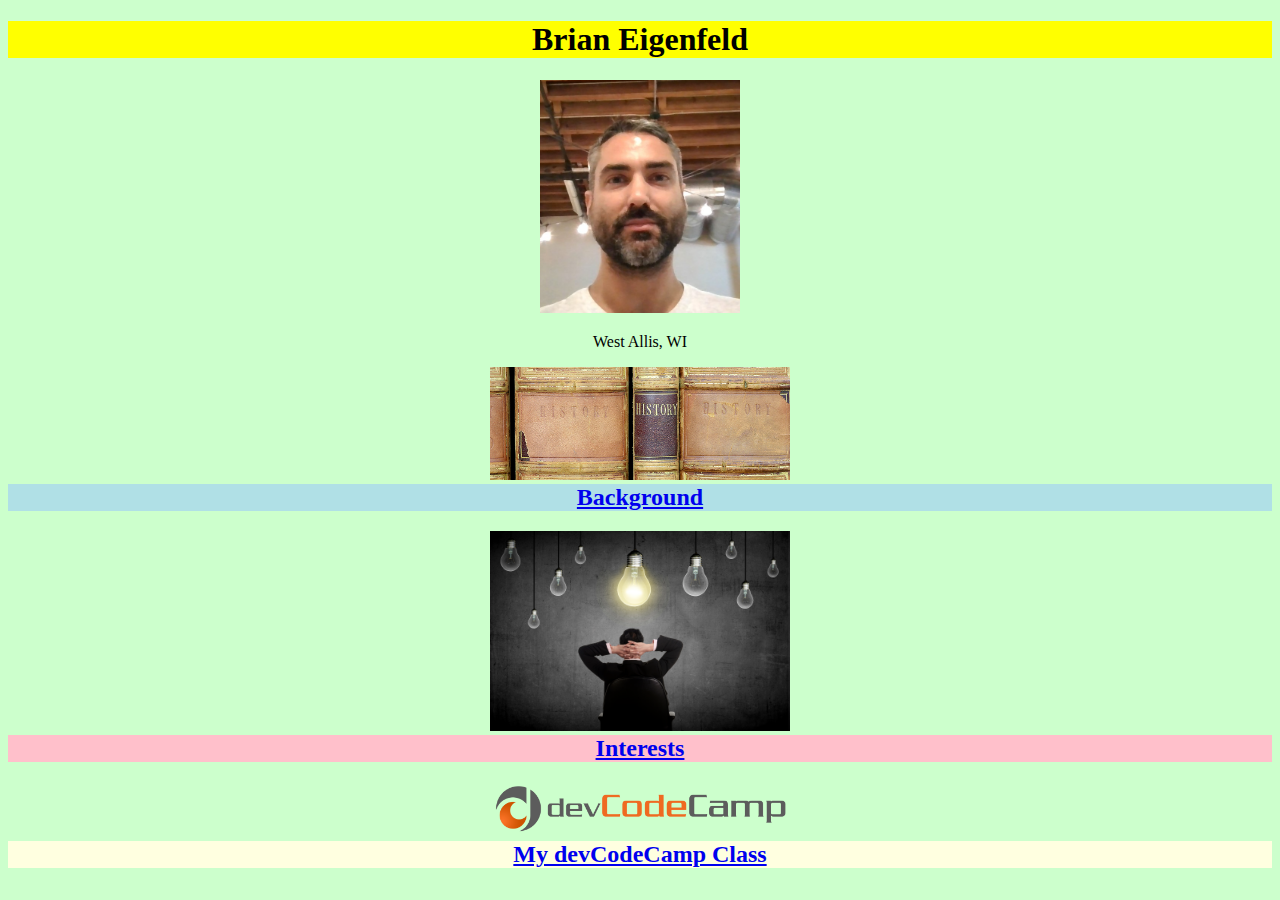
<file: index.html>
<!DOCTYPE html>
<html>

	<head>
		<meta http-equiv="X-UA-Compatible" content="IE=edge">
		<meta name="viewport" content="width=device-width, initial scale=1">
		<title>About Me: Brian Eigenfeld</title>
		<link rel="stylesheet" type+"text/css" href="styles.css">
	</head>

	<body style="background-color:#ccffcc;">
		<center>
			<h1 style="background-color:yellow">Brian Eigenfeld</h1>
			<img src="images/brian.jpg" width="200px">
			<p>West Allis, WI</p>

			<img src="images/history.jpg" class="imgWidth300">
			<h2 class="padding" style="background-color:powderblue"><a href="background.html">Background</a></h2>
			
			<img src="images/interests.jpg" class="imgWidth300">
			<h2 class="padding" style="background-color: pink"><a href="interests.html">Interests</a></h2>
			
			<img src="images/devlogo.png" class="imgWidth300">
			<h2 class="padding" style="background-color: lightyellow"><a href="devCodeCamp.html">My devCodeCamp Class</a></h2>
		</center>
	</body>

</html>
</file>
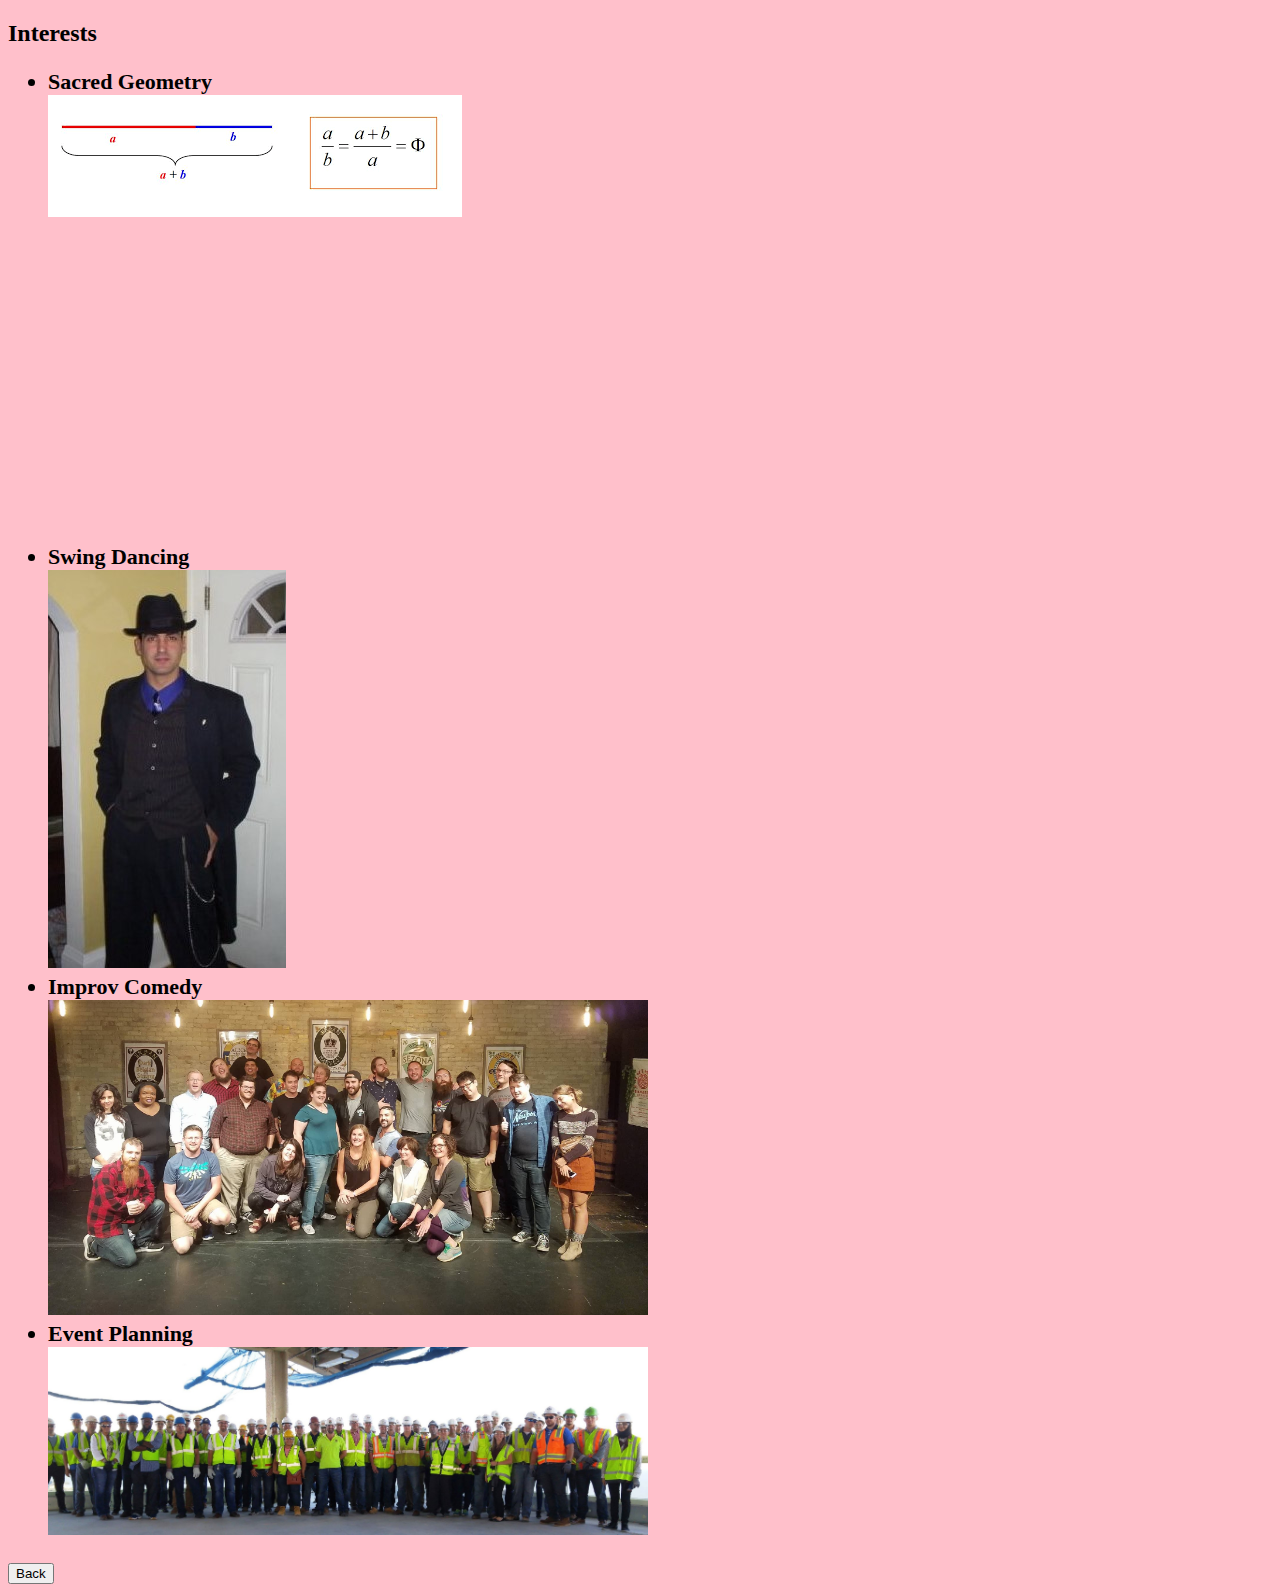
<file: interests.html>
<!DOCTYPE html>
<html>

	<head>
		<title>About Me: Interests</title>
		<link rel="stylesheet" type="text/css" href="styles.css">
	</head>

	<body style="background-color: pink">
		<h2>Interests</h2>
			<ul class="listFont">
			<li>Sacred Geometry</li><img src="images/goldenratio.png"><br><iframe width="560" height="315" src="https://www.youtube.com/embed/kkGeOWYOFoA" frameborder="0" allowfullscreen></iframe>
			<li>Swing Dancing</li><img src="images/swing.jpg">
			<li>Improv Comedy</li><img src="images/mojodojo.jpg" width="600px">
			<li>Event Planning</li><img src="images/nmtower.jpg" width="600px">
			</ul>
		<form>
  		<input type="button" value="Back" onclick="history.back()">
  		</input>
		</form>
	</body>

</html>
</file>
<file: styles.css>
.imgWidth250 {
	width: 250px;
}
.imgWidth300 {
	width: 300px;
}
.imgHi300 {
	height: 300px;
}
.logoHi {
	height: 150px;
}
.listFont {
	font-size: 22px;
	font-weight: bold;
}
.wrapper {
	position:relative;
}
.description {
	position:absolute;
	top:0px;
	left:0px;
	width:100%;
	color:white;
}
.description_content{
	padding:10px;
	margin:0px;
	font-size:80px;
}
.padding {
	padding-top: 0px;
	margin-top: 0px;
}
.newLineForGit {
	/*test*/
}
</file>
